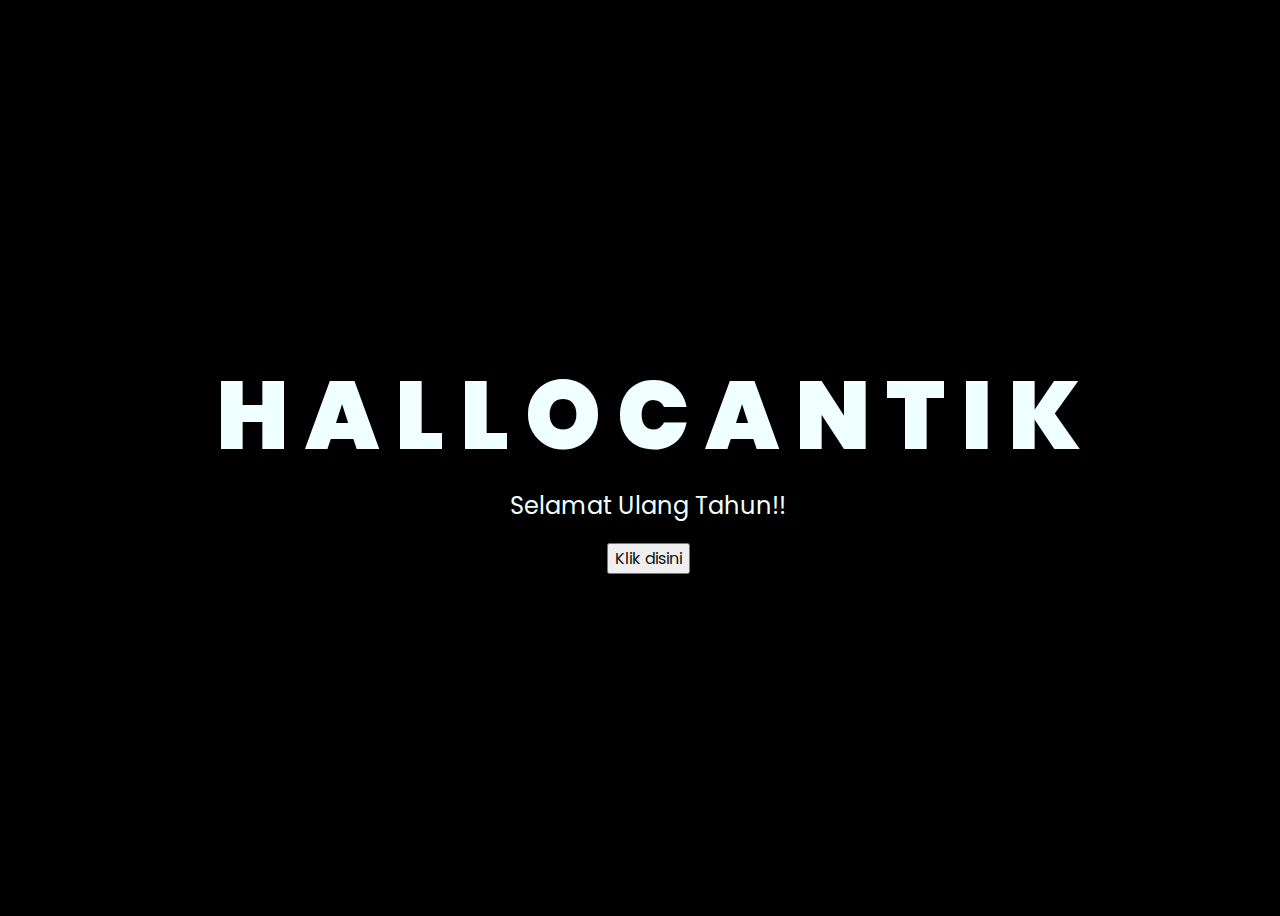
<file: index.html>
<!DOCTYPE html>
<html lang="en">
  <head>
    <meta charset="UTF-8" />
    <meta http-equiv="X-UA-Compatible" content="IE=edge" />
    <meta name="viewport" content="width=device-width, initial-scale=1.0" />
    <link rel="stylesheet" href="css/style.css" />
    <title>Happy Brithday</title>
  </head>
  <body>
    <div class="greetings">
      <!-- silahkan menambah kata sesuai keinginan dengan <span>text...</span -->
      <span>H</span>
      <span>A</span>
      <span>L</span>
      <span>L</span>
      <span>O</span>
      <span>C</span>
      <span>A</span>
      <span>N</span>
      <span>T</span>
      <span>I</span>
      <span>K</span>
    </div>
    <div class="description">
      <span>Selamat Ulang Tahun!!</span>
    </div>
    <div class="button">
      <button>
        <a href="ucapan.html">Klik disini</a>
      </button>
    </div>
  </body>
</html>
</file>
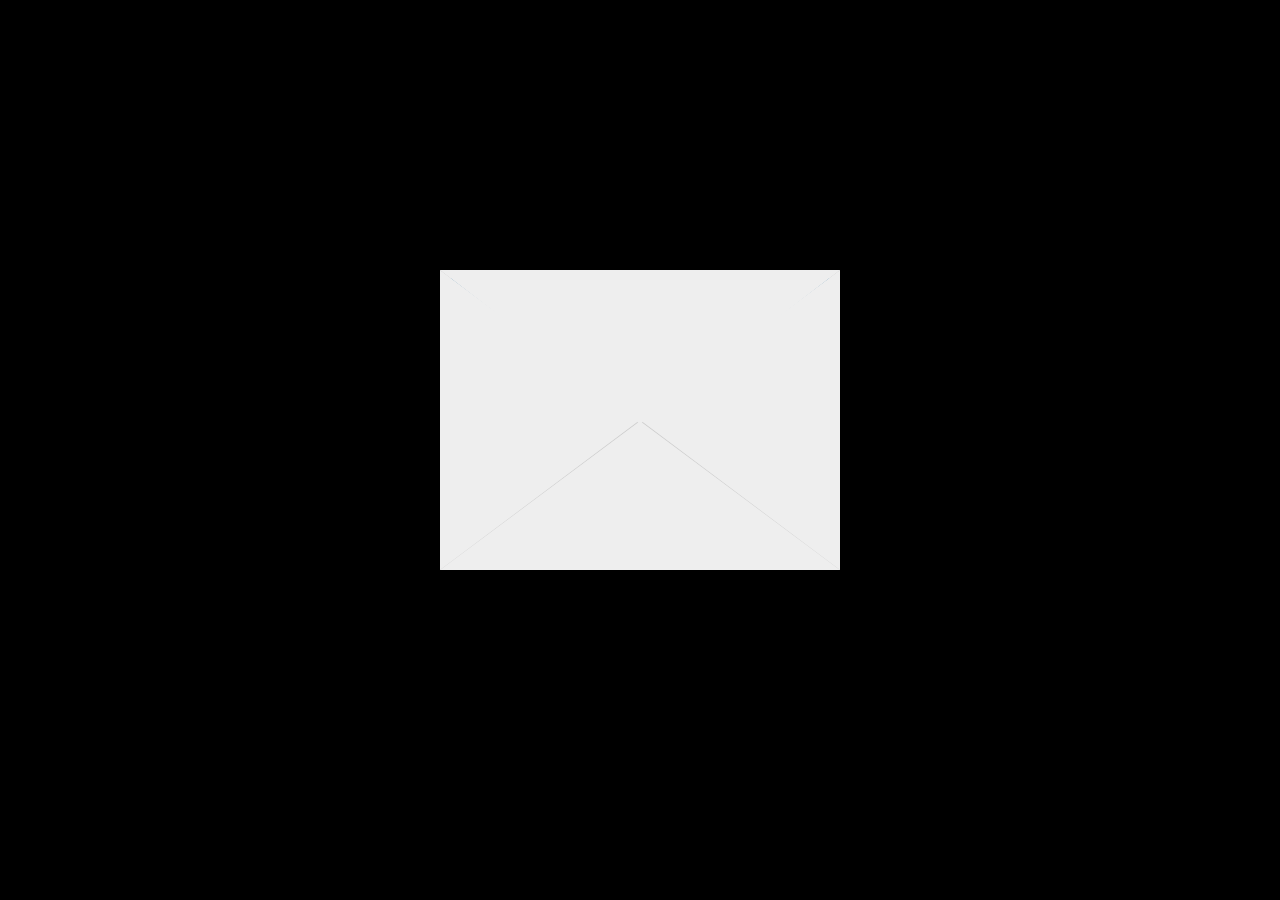
<file: ucapan.html>
<!DOCTYPE html>
<html lang="en">
  <head>
    <meta charset="UTF-8" />
    <meta http-equiv="X-UA-Compatible" content="IE=edge" />
    <meta name="viewport" content="width=device-width, initial-scale=1.0" />
    <link rel="stylesheet" href="css/main.css" />
    <title>Happy Brithday</title>
  </head>
  <body>
    <link
      href="http://fonts.googleapis.com/css?family=Pacifico"
      rel="stylesheet"
      type="text/css"
    />
    <div id="wrapper">
      <div class="envelope open">
        <div class="flap front"></div>
        <div class="flap top"></div>
        <div class="letter" id="letter">
          <div class="center-letter animate-reveal animate-first">
            <h1>Happy Birthday!</h1>
            <br />
            <p style="margin: 0 10px">
              Hai cantik, selamat ulang tahun, terimakasih telah menjadi kuat
              sampai saat ini, lihat kamu sudah melalui banyak hal kamu hebat
              karena tidak menyerah dan bisa sampai dititik ini, terimakasih
              juga sudah menjadi manusia baik. I am always proud off you!
              <br></br>
              Perjalanan masih jauh akan banyak rintangan yang harus dilalui
              semoga diberikan kekuatan dan ketabahan untuk kedepannya, dapat
              menjadi pribadi yang lebih baik lagi, dilancarkan rezekinya, sehat
              selalu, dan lebih banyak bahagia kedepannya. 
            </p>
          </div>
        </div>
      </div>
    </div>

    <script
      src="https://code.jquery.com/jquery-3.2.1.min.js"
      integrity="sha256-hwg4gsxgFZhOsEEamdOYGBf13FyQuiTwlAQgxVSNgt4="
      crossorigin="anonymous"
    ></script>
    <script src="./script.js"></script>
  </body>
</html>
</file>
<file: css/style.css>
@import url("https://fonts.googleapis.com/css2?family=Poppins:ital,wght@0,500;1,900&display=swap");
* {
  font-family: "Poppins", cursive;
}
body {
  color: azure;
  width: 100%;
  height: 100vh;
  display: flex;
  flex-direction: column;
  align-items: center;
  justify-content: center;
  background-color: black;
}
.greetings {
  font-size: 6rem;
  font-weight: 900;
}
.greetings > span {
  animation: glow 2.5s ease-in-out infinite;
}
@keyframes glow {
  0%,
  100% {
    color: #fff;
    text-shadow: 0 0 12px #39c6d6, 0 0 50px #39c6d6, 0 0 100px #39c6d6;
  }
  10%,
  90% {
    color: #111;
    text-shadow: none;
  }
}
.greetings > span:nth-child(2) {
  animation-delay: 0.2s;
}
.greetings > span:nth-child(3) {
  animation-delay: 0.4s;
}
.greetings > span:nth-child(4) {
  animation-delay: 0.6s;
}
.greetings > span:nth-child(5) {
  animation-delay: 0.8s;
}
.greetings > span:nth-child(6) {
  animation-delay: 1s;
}
.greetings > span:nth-child(7) {
  animation-delay: 1.2s;
}
.greetings > span:nth-child(8) {
  animation-delay: 1.4s;
}
.greetings > span:nth-child(9) {
  animation-delay: 1.6s;
}
.greetings > span:nth-child(10) {
  animation-delay: 1.8s;
}
.greetings > span:nth-child(11) {
  animation-delay: 1.9s;
}
.greetings > span:nth-child(12) {
  animation-delay: 2s;
}

.description {
  font-size: 1.5rem;
  margin-bottom: 20px;
}

.button a {
  text-decoration: none;
  font-size: 1rem;
  color: #111;
}

@media screen and (max-width: 574px) {
  .greetings {
    display: block;
    font-size: 2rem;
    font-weight: 500;
    text-align: center;
  }
  .description {
    font-size: 1rem;
  }

  .button a {
    font-size: 0.5rem;
  }
}
</file>
<file: css/main.css>
* {
  box-sizing: border-box;
}
body {
  background-color: black;
}

h1 {
  font-family: "Pacifico";
  font-size: 2rem;
  font-weight: 700;
  text-align: center;
}
.center-letter {
  margin: 8px;
  font-family: Arial, Helvetica, Sans-serif;
  font-weight: 400;
  line-height: 180%;
  color: black;
  position: relative;
  top: -100px;
  z-index: 5;
}
#wrapper {
  width: 400px;
  margin: 0 auto;
}

.envelope {
  width: 400px;
  /*width: 200px;*/
  height: 300px;
  /*height: 100px;*/
  margin: 270px auto 0;
  background: #ddd;
  box-shadow: 0 0 1px rgba(0, 0, 0, 0.5), 0 1px 3px rgba(0, 0, 0, 0.25);
  position: relative;
  perspective: 800px;
}
.envelope:after {
  content: "";
  position: absolute;
  top: 0;
  left: 0;
  width: 0;
  height: 0;
  border: 0 solid rgba(0, 0, 0, 0.25);
  border-width: 145px 200px;
  /*border-width: 45px 200px;*/

  border-top-color: transparent;
  z-index: 2;
}

.envelope .flap {
  position: absolute;
  width: 100%;
  height: 0;
  border: 0 solid transparent;
  /*border-width: 50px 100px;*/
  border-width: 150px 200px;

  z-index: 3;
}
.envelope .flap.front {
  border-left-color: #eee;
  border-right-color: #eee;
  border-bottom-color: #ccc;
  z-index: 3;
}
.envelope .flap.front:after {
  content: "";
  width: 100%;
  height: 0;
  position: absolute;
  left: -200px;
  bottom: -150px;
  border: 0 solid transparent;
  border-width: 149px 200px;
  /*

    left: -100px;
    bottom: -50px;
    border: 0 solid transparent;
    border-width: 49px 100px;*/
  border-bottom-color: #eee;
}

.envelope .flap.top {
  border-top-width: 55px;
  border-top-color: #aaa;
  z-index: 3;
  animation-duration: 1s;
  animation-fill-mode: forwards;
  -webkit-transform-origin-y: top;
  /*transform-origin-y: top;*/
  transform-origin: center top;

  perspective: 800;
  transform-style: preserve-3d;
}
.envelope.open .flap.top {
  animation-name: flip;
}
.envelope .flap.top:after {
  content: "";
  position: absolute;
  left: -200px; /* border-left-width */
  top: -55px; /* border-top-width */
  width: 100%;
  height: 0;
  border: 0 solid transparent;
  border-width: 154px 200px;
  border-top-color: #eee;
}

.envelope .letter {
  position: absolute;
  width: 394px;
  height: 284px;
  background: #0075b6;
  top: 8px;
  left: 3px;
  border-left: 1px solid #ccc;
  border-right: 1px solid #ccc;
  /*display: none; */
  /* temp */
  z-index: 1;
  animation-duration: 2s;
  animation-delay: 1.5s;
  animation-fill-mode: forwards;
  transform-style: preserve-3d;
}
.envelope.open .letter {
  animation-name: remove;
  z-index: 1;
}
.envelope .letter:before,
.envelope .letter:after {
  content: "";
  position: absolute;
  width: 392px;
  height: 50%;
  left: -1px;
  background: #0075b6;
  border-left: 1px solid #ccc;
  border-right: 1px solid #ccc;
  /*background: url('http://www.placecage.com/c/400/143');*/
  animation-duration: 1s;
  animation-delay: 4s;

  animation-fill-mode: forwards;
  -webkit-transform-origin-y: top;
  /*transform-origin-y: top;*/
  transform-origin: center top;

  transform-style: preserve-3d;
  /*transform: rotateX(10deg);*/
}
.envelope .letter:before {
  z-index: 2;
  border-bottom: 1px solid #ccc;
}
.envelope.open .letter:before {
  animation-name: fold-up;
}
.envelope .letter:after {
  animation-delay: 5s;
  animation-fill-mode: forwards;
  -webkit-transform-origin-y: bottom;
  /*transform-origin-y: bottom;*/
  transform-origin: center bottom;

  /*transform: rotateX(-5deg);*/
  bottom: 0;
}
.envelope.open .letter:after {
  animation-name: fold-down;
  border-top: 1px solid #ccc;
}

@keyframes flip {
  100% {
    transform: rotateX(180deg);
    z-index: 1;
  }
}

@keyframes remove {
  50% {
    top: -270px;
  }
  100% {
    top: 8px;
    z-index: 3;
  }
}

@keyframes fold-up {
  from {
  }
  to {
    transform: rotateX(180deg);
  }
}

@keyframes fold-down {
  from {
  }
  to {
    transform: rotateX(-180deg);
  }
}

.animate-reveal {
  opacity: 0;
  -webkit-animation: reveal 4000ms cubic-bezier(0, 1, 0.5, 1) 1 normal forwards;
  -moz-animation: reveal 4000ms ease-in 1 normal forwards;
  -o-animation: reveal 4000ms cubic-bezier(0, 1, 0.5, 1) 1 normal forwards;
  animation: reveal 4000ms cubic-bezier(0, 1, 0.5, 1) 1 normal forwards;
}

.animate-first {
  -webkit-animation-delay: 5600ms;
  -moz-animation-delay: 5600ms;
  -o-animation-delay: 5600ms;
  animation-delay: 5600ms;
}

.animate-second {
  position: relative;
  top: -100px;
  -webkit-animation-delay: 7000ms;
  -moz-animation-delay: 7000ms;
  -o-animation-delay: 7000ms;
  animation-delay: 7000ms;
}

@keyframes reveal {
  0% {
    opacity: 0;
    -webkit-transform: translateY(20%);
    -moz-transform: translateY(20%);
    -o-transform: translateY(20%);
    transform: translateY(20%);
  }
  100% {
    opacity: 1;
    -webkit-transform: translateY(0);
    -moz-transform: translateY(0);
    -o-transform: translateY(0);
    transform: translateY(0);
  }
}
</file>
